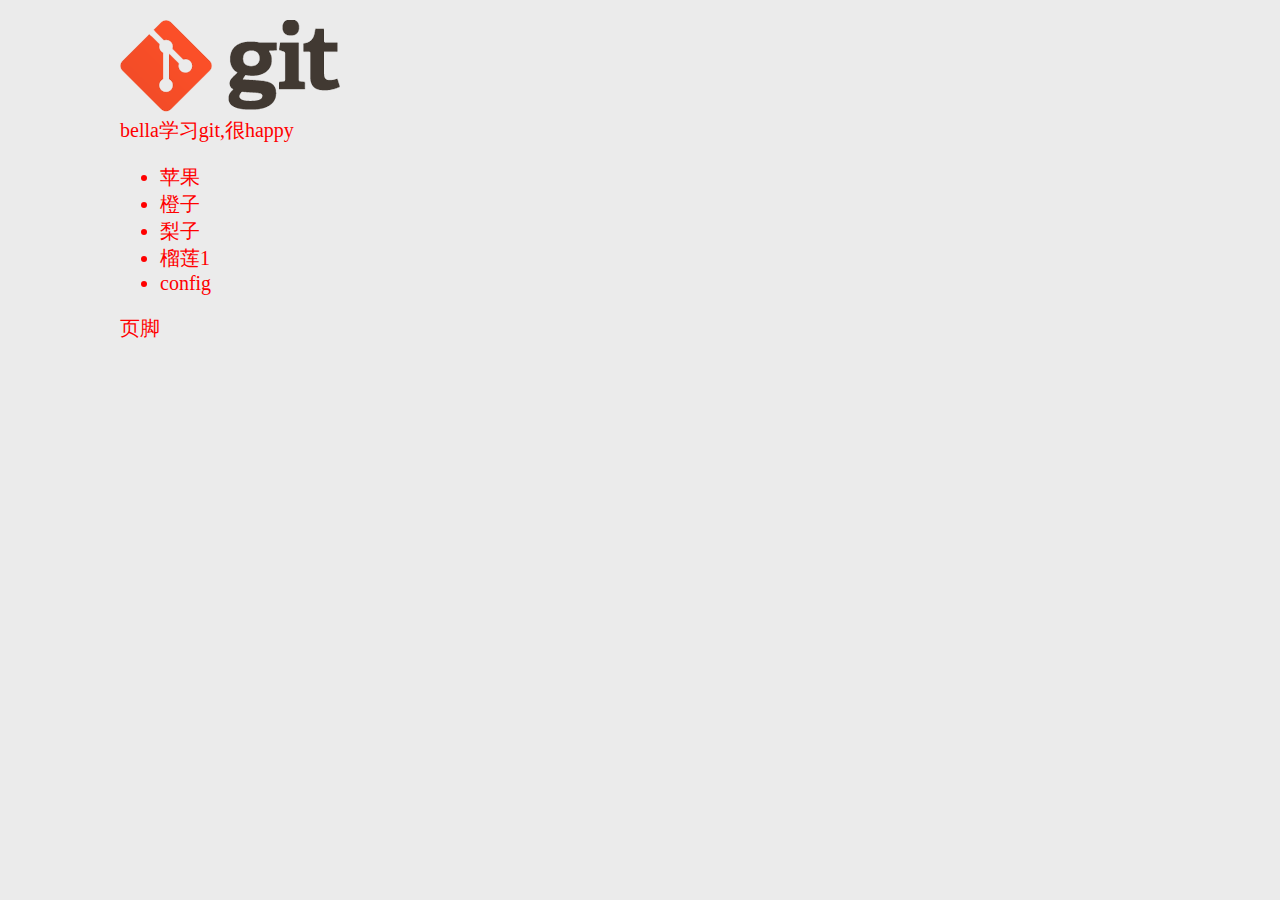
<file: index.htm>
<!DOCTYPE html>
<html lang="en">
<head>
    <meta charset="UTF-8">
    <title>git_learning</title>
    <link rel="stylesheet" type="text/css" href="styles/style.css"/>
</head>
<body>
    <header>
        <img src="./image/git_logo.png">
    </header>
    bella学习git,很happy
    <ul>
        <li>苹果</li>
        <li>橙子</li>
        <li>梨子</li>
        <li>榴莲1</li>
        <li>config</li>
    </ul>
    <footer>页脚</footer>
</body>
</html>
</file>
<file: styles/style.css>
body{
    font-size: 20px;
    color: red;
    background: #ebebeb;
    padding: 10px;
    margin: 10px;

    position: relative;
    left: 100px;
}

.footer{
    margin-top: 100px;
    color: #ebebeb;
    font-size: 16px;
    display: block;
}
</file>
